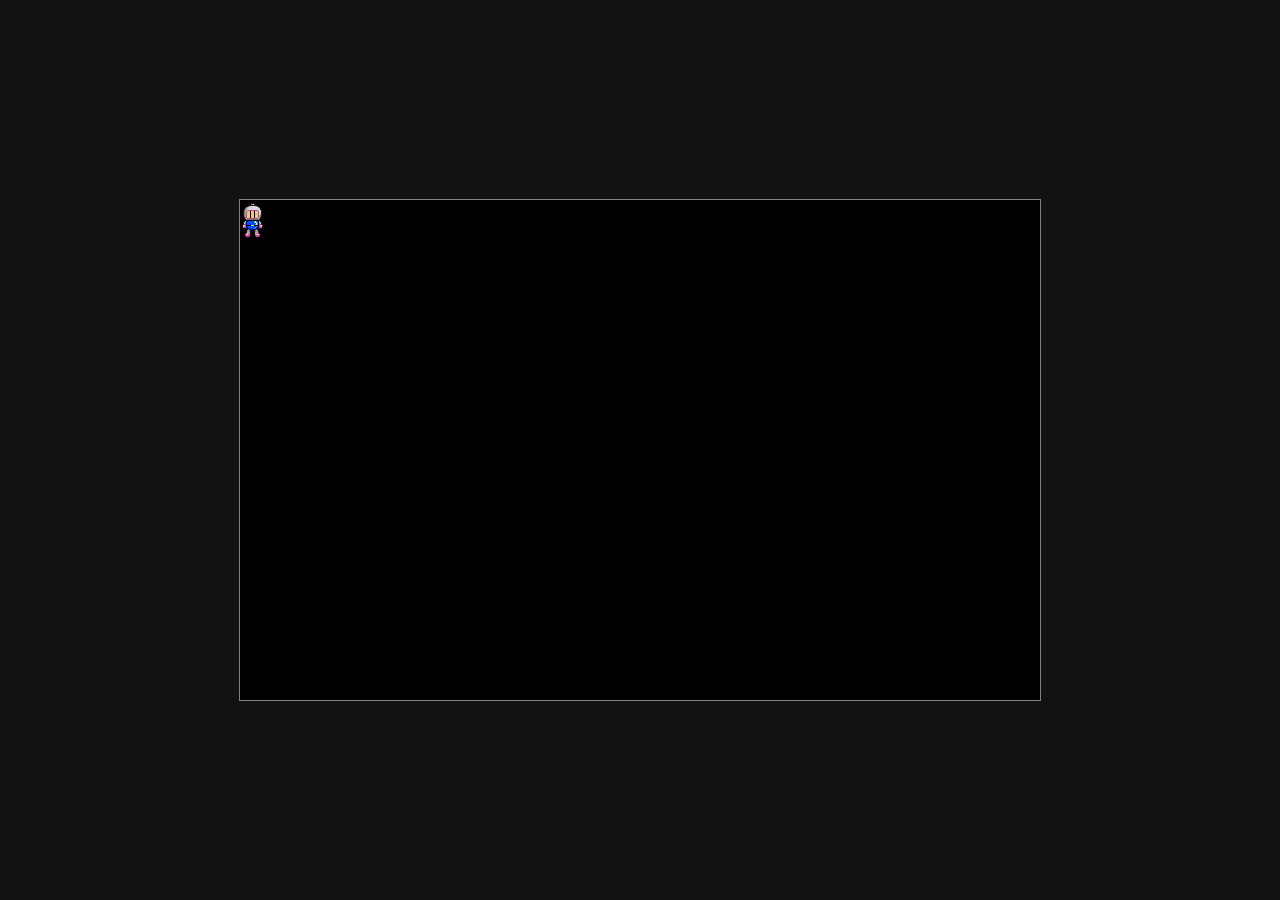
<file: public/index.html>
<!DOCTYPE html>
<html lang="en">
<head>
    <meta charset="UTF-8">
    <meta name="viewport" content="width=device-width, initial-scale=1.0">
    <link rel="stylesheet" href="styles/style.css">
    <title>Bomberman</title>
</head>
<body>
    <div id="game"></div>
    <script src="js/game.js"></script>
</body>
</html>
</file>
<file: public/styles/style.css>
body {
    margin: 0;
    padding: 0 10px;
    display: flex;
    justify-content: center;
    align-items: center;
    height: 100vh;
    background-color: #121212;
    font-family: 'Arial', sans-serif;
}

#game{
    width: 800px;
    height: 500px;
    border: 1px solid gray;
    background-color: black;
}

/* #player {
    background-color: aliceblue;
} */
</file>
